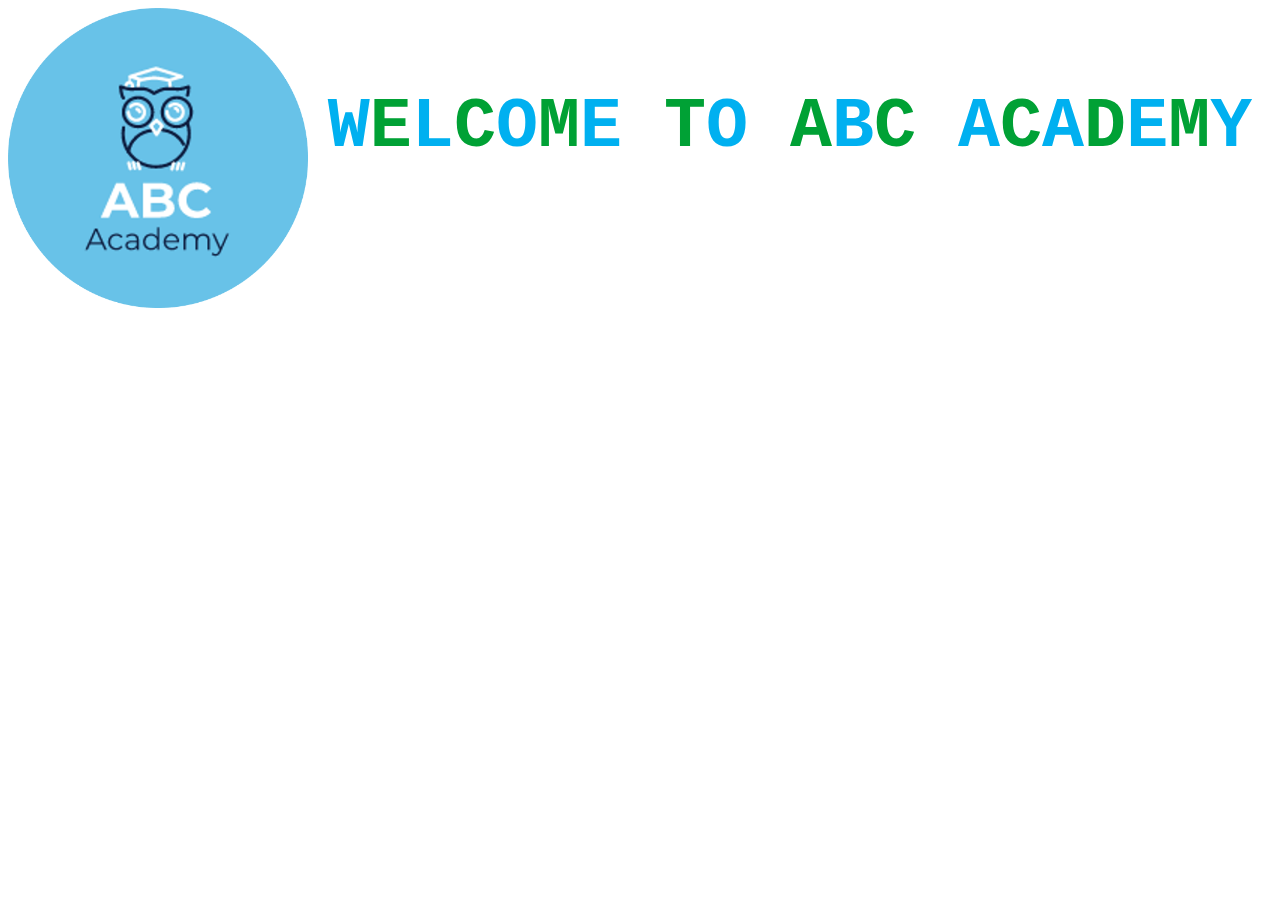
<file: English Kids (1)/English Kids/INDEX.html>
<!DOCTYPE html>
<html lang="en">
<head>
    <link    rel="shortcut icon"   href="C:\Users\MINEDUCYT\Downloads\English Kids" >
    <title>English Kids</title>
    
<style>
    body{
        background-image: url("https://images.rawpixel.com/image_800/czNmcy1wcml2YXRlL3Jhd3BpeGVsX2ltYWdlcy93ZWJzaXRlX2NvbnRlbnQvbHIvcm0yNTJiYXRjaDItbmluZy0xOS5qcGc.jpg");
        background-size: cover;
    }

img{
    width: 300px;
    height: 300px;
}

.text{
    text-align: center;
    font-family: 'Courier New', Courier, monospace;
    font-size: 70px;
    padding-left: 300px;
    padding-top: 80px;
}

h2{
    padding-top: 30px;
    color: white;
    font-family: 'Courier New', Courier, monospace;
}
</style>

<style>
    .img{
        padding-left: 75px;
        width: 150px;
        height: 150px;
    }
    .botones{
        padding-top: 150px;
        padding-left: 200px;
    }
.btn-neon1{
    padding-left: 50px;
    position: relative;
    left: 40px;
    display: inline-block;
    padding: 15px 30px;
    color: #ffff;
    letter-spacing: 4px;
    font-size: 24px;
    text-decoration: none;
    overflow: hidden;
    transition: 0.2s;
    border-bottom-right-radius: 25px 25px 25px 25px;
padding-left: 50px;
}
.btn-neon1:hover{
    background: #073CE8
 ;
    box-shadow: 0 0 10px #073CE8
 , 0 0 40px #073CE8 , 0 0 80px #073CE8
 ;

}

.btn-neon2{
    padding-left: 50px;
    position: relative;
    left: 40px;
    display: inline-block;
    padding: 15px 30px;
    color: #ffff;
    letter-spacing: 4px;
    font-size: 24px;
    text-decoration: none;
    overflow: hidden;
    transition: 0.2s;
    border-bottom-right-radius: 25px 25px 25px 25px;

}
.btn-neon2:hover{
    background: #00a135
 ;
    box-shadow: 0 0 10px #00a135
 , 0 0 40px #00a135
 , 0 0 80px #00a135
 ;

}

.btn-neon3{
    padding-left: 50px;
    position: relative;
    left: 40px;
    display: inline-block;
    padding: 15px 30px;
    color: #ffff;
    letter-spacing: 4px;
    font-size: 24px;
    text-decoration: none;
    overflow: hidden;
    transition: 0.2s;
    border-bottom-right-radius: 25px 25px 25px 25px;
padding-left: 50px;
}
.btn-neon3:hover{
    background: #00B0F0
 ;
    box-shadow: 0 0 10px #00B0F0
 , 0 0 40px #00B0F0
 , 0 0 80px #00B0F0
 ;

}

.btn-neon4{
    padding-left: 50px;
    position: relative;
    left: 40px;
    display: inline-block;
    padding: 15px 30px;
    color: #ffff;
    letter-spacing: 4px;
    font-size: 24px;
    text-decoration: none;
    overflow: hidden;
    transition: 0.2s;
    border-bottom-right-radius: 25px 25px 25px 25px;

}
.btn-neon4:hover{
    background: #E22222
 ;
    box-shadow: 0 0 10px #E22222
 , 0 0 40px #E22222
 , 0 0 80px #E22222
 ;
}
</style>

<style>
    .music{
        padding-top: 120px;
        padding-left: 1030px;
    }

</style>

</head>
<body>

    <div>
        <div style="float: left">
        <img src="EnglishKids.png" />
        </div>
        <div class="text">
            <strong><a style="color:#00B0F0">W</a><a style="color:#00a135">E</a><a style="color:#00B0F0">L</a><a style="color:#00a135">C</a><a style="color:#00B0F0">O</a><a style="color:#00a135">M</a><a style="color:#00B0F0">E</strong> 
            <strong><a style="color:#00a135">T</a><a style="color:#00B0F0">O</a></strong>
            <strong><a style="color:#00a135">A</a><a style="color:#00B0F0">B</a><a style="color:#00a135">C</a></strong>  
            <strong><a style="color:#00B0F0">A</a><a style="color:#00a135">C</a><a style="color:#00B0F0">A</a><a style="color:#00a135">D</a><a style="color:#00B0F0">E</a><a style="color:#00a135">M</a><a style="color:#00B0F0">Y</a></strong> 
        </div>
        </div>

        <center><div><strong><h2>WHAT DO YOU WANT TO LEARN TODAY?</h2></strong></div></center>
        
<div class="botones">

 <a href="../English Kids/RECORDS.html" class="btn-neon2">
        <span id="span1"></span>
        <span id="span2"></span>
        <span id="span3"></span>
        <span id="span4"></span>
         VIDEOS
    </a>

    <a href="../English Kids/vowels.html" class="btn-neon1">
        <span id="span1"></span>
        <span id="span2"></span>
        <span id="span3"></span>
        <span id="span4"></span>
        VOWELS
    </a>

   <a href="../English Kids/alphabet.html" class="btn-neon4">
        <span id="span1"></span>
        <span id="span2"></span>
        <span id="span3"></span>
        <span id="span4"></span>
         ALPHABET
    </a>

    <a href="../English Kids/year.html" class="btn-neon3">
        <span id="span1"></span>
        <span id="span2"></span>
        <span id="span3"></span>
        <span id="span4"></span>
        YEAR
    </a>

    <a href="../English Kids/numbers.html" class="btn-neon1">
        <span id="span1"></span>
        <span id="span2"></span>
        <span id="span3"></span>
        <span id="span4"></span>
        NUMBERS
    </a>
</div>


</body>
</html>
</file>
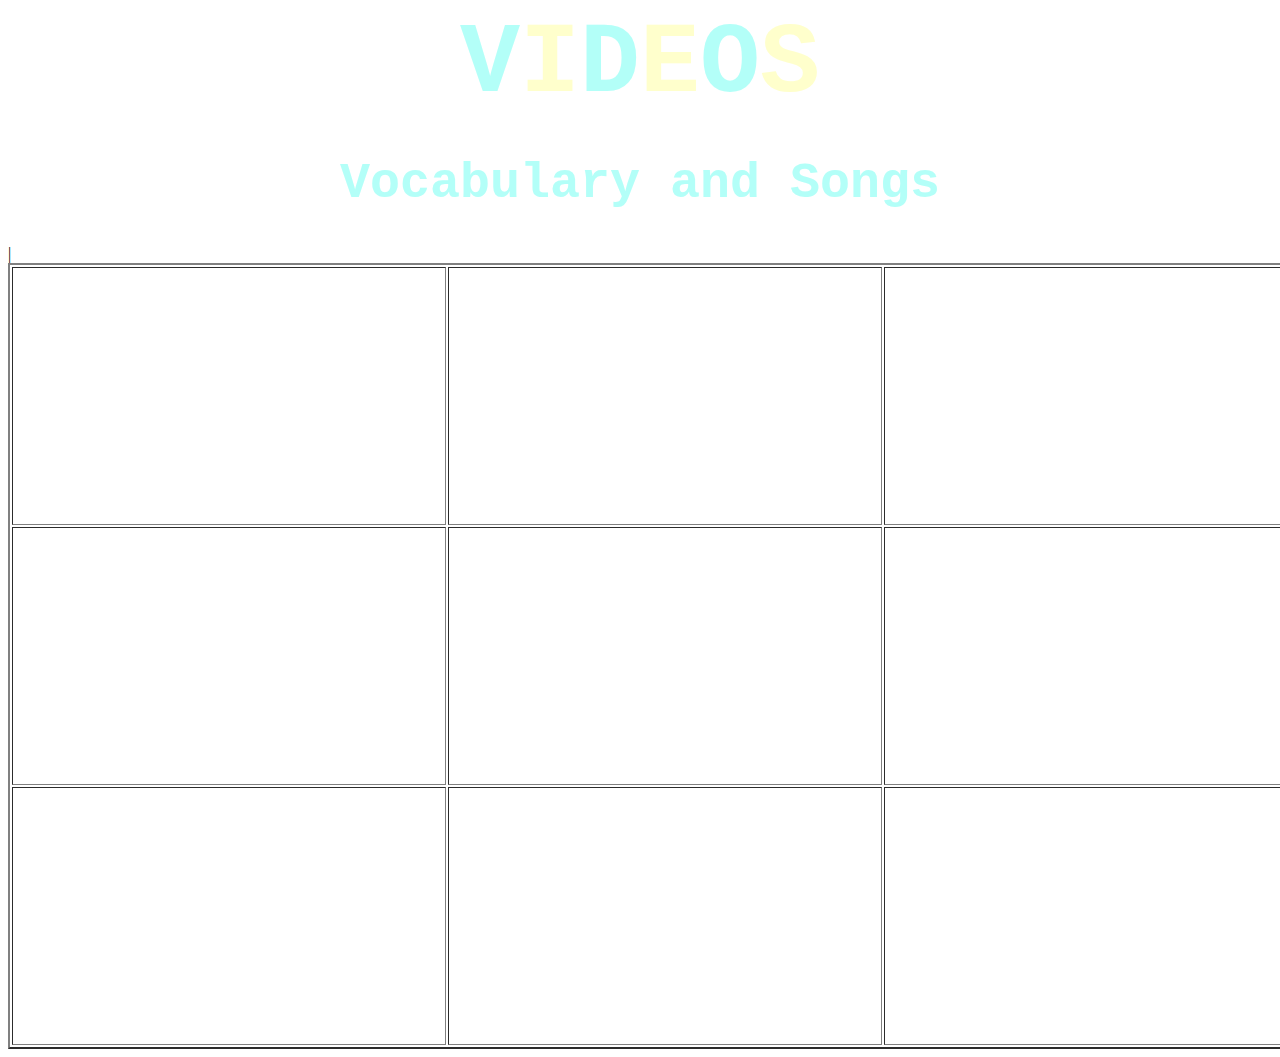
<file: English Kids (1)/English Kids/RECORDS.html>
<!DOCTYPE html>
<html lang="en">
<head>
    <meta charset="UTF-8">
    <meta http-equiv="X-UA-Compatible" content="IE=edge">
    <meta name="viewport" content="width=device-width, initial-scale=1.0">
    <title>RECORDINGS</title>

    <style>
        body{
            background-image: url("https://images.rawpixel.com/image_800/czNmcy1wcml2YXRlL3Jhd3BpeGVsX2ltYWdlcy93ZWJzaXRlX2NvbnRlbnQvbHIvcm0yNTJiYXRjaDItbmluZy0xOS5qcGc.jpg");
        background-size: cover;
        }

        .title{
            font-size: 100px;
            font-family: 'Courier New', Courier, monospace;}
        
        h1{
            font-size: 50px;
            font-family: 'Courier New', Courier, monospace;
            color: #B3FFF8;
            text-align: center;
        }

    </style>
</head>
<body>

    <center>  
        <strong class="title"><a style="color:#B3FFF8">V</a><a style="color:#FFFFCC">I</a><a style="color:#B3FFF8">D</a><a style="color:#FFFFCC">E</a><a style="color:#B3FFF8">O</a><a style="color:#FFFFCC">S</a></strong> 
    </center>

    <h1>Vocabulary and Songs</h1>
    <table border="2px"; style="margin: 0 auto;">

    <tbody>
    <tr>

<td><iframe width="430" height="250" src="https://www.youtube.com/embed/Cb-1erqVVjs" title="YouTube video player" frameborder="0" allow="accelerometer; autoplay; clipboard-write; encrypted-media; gyroscope; picture-in-picture" allowfullscreen></iframe></td>
<td><iframe width="430" height="250" src="https://www.youtube.com/embed/5HOeWyAkhRc" title="YouTube video player" frameborder="0" allow="accelerometer; autoplay; clipboard-write; encrypted-media; gyroscope; picture-in-picture" allowfullscreen></iframe></td>
<td><iframe width="430" height="250" src="https://www.youtube.com/embed/QVe-ew7bDic" title="YouTube video player" frameborder="0" allow="accelerometer; autoplay; clipboard-write; encrypted-media; gyroscope; picture-in-picture" allowfullscreen></iframe></td>
       
 </tr>
 
 <tr>

<td><iframe width="430" height="250" src="https://www.youtube.com/embed/mi9t5jpsDpM" title="YouTube video player" frameborder="0" allow="accelerometer; autoplay; clipboard-write; encrypted-media; gyroscope; picture-in-picture" allowfullscreen></iframe></td>
<td><iframe width="430" height="250" src="https://www.youtube.com/embed/5IUhK5jGN5E" title="YouTube video player" frameborder="0" allow="accelerometer; autoplay; clipboard-write; encrypted-media; gyroscope; picture-in-picture" allowfullscreen></iframe></td>       
<td><iframe width="430" height="250" src="https://www.youtube.com/embed/TZ6eC2EMstQ" title="YouTube video player" frameborder="0" allow="accelerometer; autoplay; clipboard-write; encrypted-media; gyroscope; picture-in-picture" allowfullscreen></iframe></td>

 </tr>
 

 <tr>

    <td><iframe width="430" height="250" src="https://www.youtube.com/embed/gghDRJVxFxU" title="YouTube video player" frameborder="0" allow="accelerometer; autoplay; clipboard-write; encrypted-media; gyroscope; picture-in-picture" allowfullscreen></iframe></td>
    <td><iframe width="430" height="250" src="https://www.youtube.com/embed/H57vfgqq5Hk" title="YouTube video player" frameborder="0" allow="accelerometer; autoplay; clipboard-write; encrypted-media; gyroscope; picture-in-picture" allowfullscreen></iframe></td>       
    <td><iframe width="430" height="250" src="https://www.youtube.com/embed/eegWzglBMh0" title="YouTube video player" frameborder="0" allow="accelerometer; autoplay; clipboard-write; encrypted-media; gyroscope; picture-in-picture" allowfullscreen></iframe></td>
    
     </tr>
</body>|
</html>
</file>
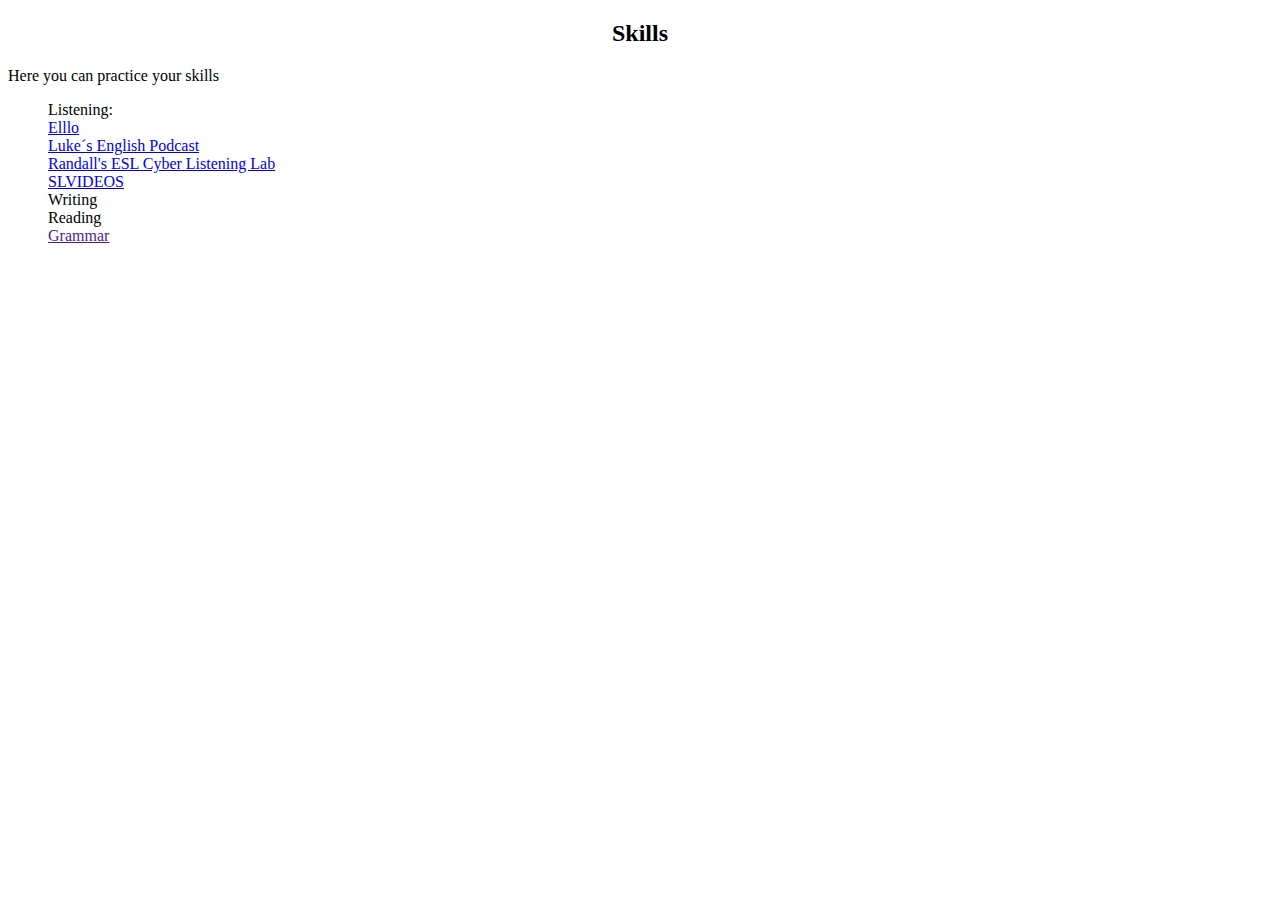
<file: Proyecto/HTML/Skills.html>
<!DOCTYPE html>
<html lang="en">
<head>
    <meta charset="UTF-8">
    <meta http-equiv="X-UA-Compatible" content="IE=edge">
    <meta name="viewport" content="width=device-width, initial-scale=1.0">
    <title>Document</title>
    <link rel="stylesheet" href="../CSS/Skill.css">
</head>
<body>
    <div>
    <h2>Skills</h2>
    <p>Here you can practice your skills</p>
    </div>

    <div>
        <ul>
            <li>Listening:</li>
            <li><a href="https://www.elllo.org/english/0951/index.htm">Elllo</a></li>
            <li><a href="https://teacherluke.co.uk">Luke´s English Podcast</a></li>
            <li><a href="https://www.esl-lab.com">Randall's ESL Cyber Listening Lab</a></li>
            <li><a href="https://www.eslvideo.com">SLVIDEOS</a></li>
            <li> Writing</li>
            <li><a href=""></a></li>
            <li><a href=""></a></li>
            <li><a href=""></a></li>
            <li> Reading</li>
            <li><a href=""></a></li>
            <li><a href=""></a></li>
            <li><a href=""></a></li>
            <li><a href=""> Grammar</a></li>
            <li><a href=""></a></li>
            <li><a href=""></a></li>
            <li><a href=""></a></li>
        </ul>
    </div>
</body>
</html>
</file>
<file: Proyecto/CSS/Skill.css>
h2{
    text-align: center;
}
ul{
    list-style: none;
}
</file>
